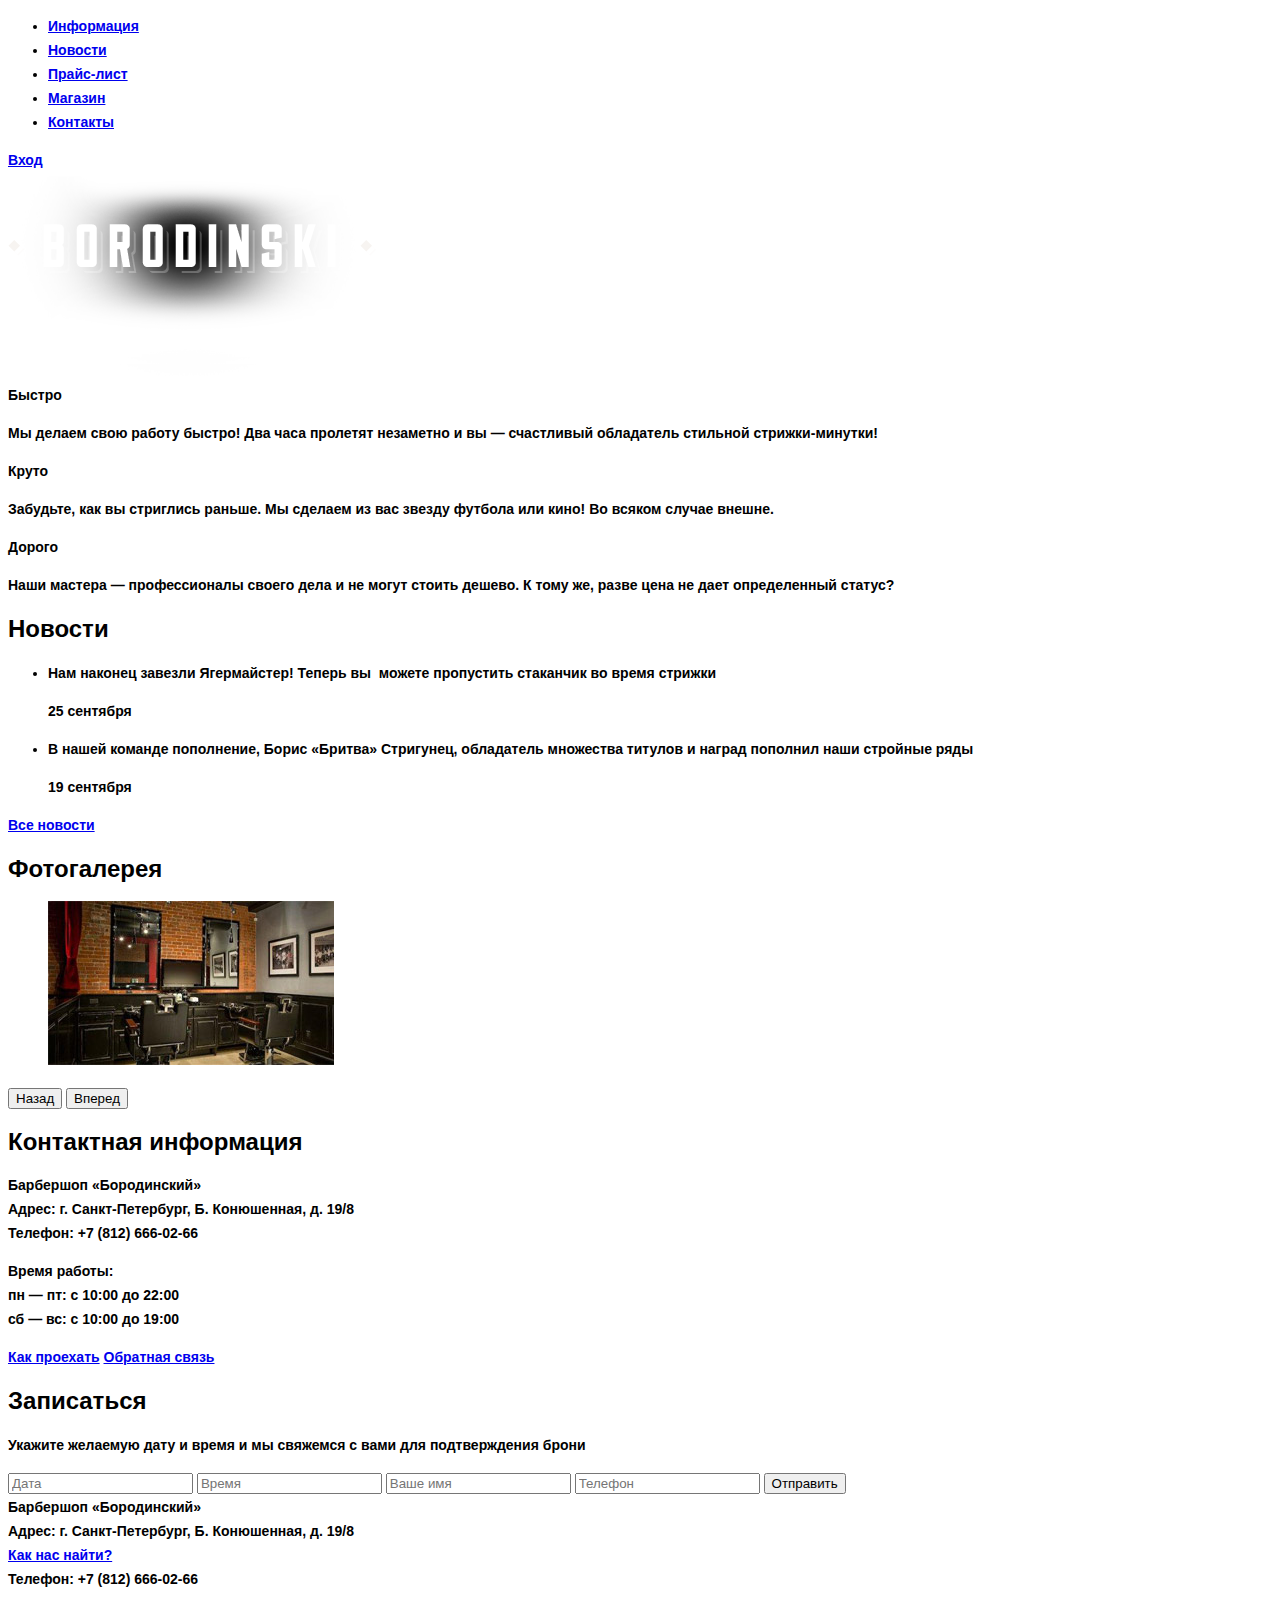
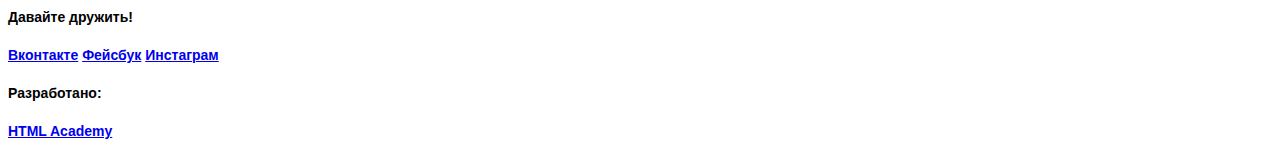
<file: index.html>
<!DOCTYPE html>
<html lang="ru">
	<head>
		<meta charset="utf-8">
		<title>Барбершоп «Бородинский»</title>
		<link href="css/style.css" rel="stylesheet">
	</head>
	<body>
		<header class="main-header">
			<div class="container">
				<nav class="main-navigation">
					<ul>						
						<li>
							<a href="#">Информация</a>
						</li>
						<li>
							<a href="#">Новости</a>
						</li>
						<li>
							<a href="#">Прайс-лист</a>
						</li>
						<li>
							<a href="#">Магазин</a>
						</li>
						<li>
							<a href="#">Контакты</a>
						</li>
					</ul>
				</nav>
				<div class="user-block">
					<a class="login" href="#">Вход</a>
				</div>
			</div>
		</header>
		<main class="container">
			<div class="index-logo">
				<img src="img/index_logo.png" width="368" height="204" alt="Барбершоп «Бородинский»">
			</div>
			<section class="features">
				<div class="feature-item">
					<b class="feature-name">Быстро</b>
					<p>Мы делаем свою работу быстро! Два часа 
					пролетят незаметно и вы — счастливый 
					обладатель стильной стрижки-минутки!</p>
				</div>
				<div class="features-item">
          			<b class="features-name">Круто</b>
          			<p>Забудьте, как вы стриглись раньше. 
          			Мы сделаем из вас звезду футбола или кино! 
          			Во всяком случае внешне.</p>
        		</div>
       			<div class="features-item">
          			<b class="features-name">Дорого</b>
          			<p>Наши мастера — профессионалы своего дела и 
          			не могут стоить дешево. К тому же, разве цена 
          			не дает определенный статус?</p>
        		</div>
			</section>
			<div class="index-content">
				<div class="index-content-left">
					<h2 class="index-content-title">Новости</h2>
					<ul class="news-preview">
						<li>
							<p>Нам наконец завезли Ягермайстер! Теперь вы 
							можете пропустить стаканчик во время стрижки</p>
							<time datatime="2015-09-25">25 сентября</time>
						</li>
						<li>
							<p>В нашей команде пополнение, Борис «Бритва» 
							Стригунец, обладатель множества титулов и 
							наград пополнил наши стройные ряды</p>
							<time datatime="2015-09-19">19 сентября</time>
						</li>
					</ul>
					<a class="btn" href="#">Все новости</a>
				</div>
				<div class="index-content-right">
					<h2 class="index-content-title">Фотогалерея</h2>
					<div class="gallery">
						<figure class="gallery-content">
							<a href="#">
								<img src="img/gallery_photo1.jpg" width="286" height="164" alt="Фото помещения Барбершопа">
							</a>
						</figure>
						<button class="btn gallery-prev">Назад</button>
						<button class="btn gallery-next">Вперед</button>
					</div>
				</div>
			</div>
			<div class="index-content">
				<div class="index-content-left">
					<h2 class="index-content-title">Контактная информация</h2>
					<p>
						Барбершоп «Бородинский»<br>
						Адрес: г. Санкт-Петербург, Б. Конюшенная, д. 19/8<br>
						Телефон: +7 (812) 666-02-66
					</p>
					<p>
            			Время работы:<br>
            			пн — пт: с 10:00 до 22:00<br>
            			сб — вс: с 10:00 до 19:00
          			</p>
          			<a class="btn" href="#">Как проехать</a>
          			<a class="btn" href="#">Обратная связь</a>
				</div>
				<div class="index-content-right">
					<h2 class="index-content-title">Записаться</h2>
					<p>Укажите желаемую дату и время и мы свяжемся 
					с вами для подтверждения брони</p>
					<form class="appointment-form" action="https://echo.htmlacademy.ru" method="post">
						<input type="text" name="date" value="" placeholder="Дата">
						<input type="text" name="time" value="" placeholder="Время">
						<input type="text" name="name" value="" placeholder="Ваше имя">
						<input type="tel" name="phone" value="" placeholder="Телефон">
						<button class="btn" type="submit">Отправить</button>
					</form>
				</div>
			</div>
		</main>
		<footer class="main-footer">
			<div class="container">
				<section class="footer-contacts">
					Барбершоп «Бородинский»<br>
          			Адрес: г. Санкт-Петербург, Б. Конюшенная, д. 19/8<br>
          			<a href="#">Как нас найти?</a><br>
          			Телефон: +7 (812) 666-02-66
				</section>
				<section class="footer-social">
					<p>Давайте дружить!</p>
					<a class="social-btn social-btn-vk" href="#">Вконтакте</a>
					<a class="social-btn social-btn-fb" href="#">Фейсбук</a>
					<a class="social-btn social-btn-inst" href="#">Инстаграм</a>
				</section>
				<section class="footer-copyright">
					<p>Разработано:</p>
          			<a class="btn" href="https://htmlacademy.ru">HTML Academy</a>
				</section>
			</div>
		</footer>
	</body>
</html>
</file>
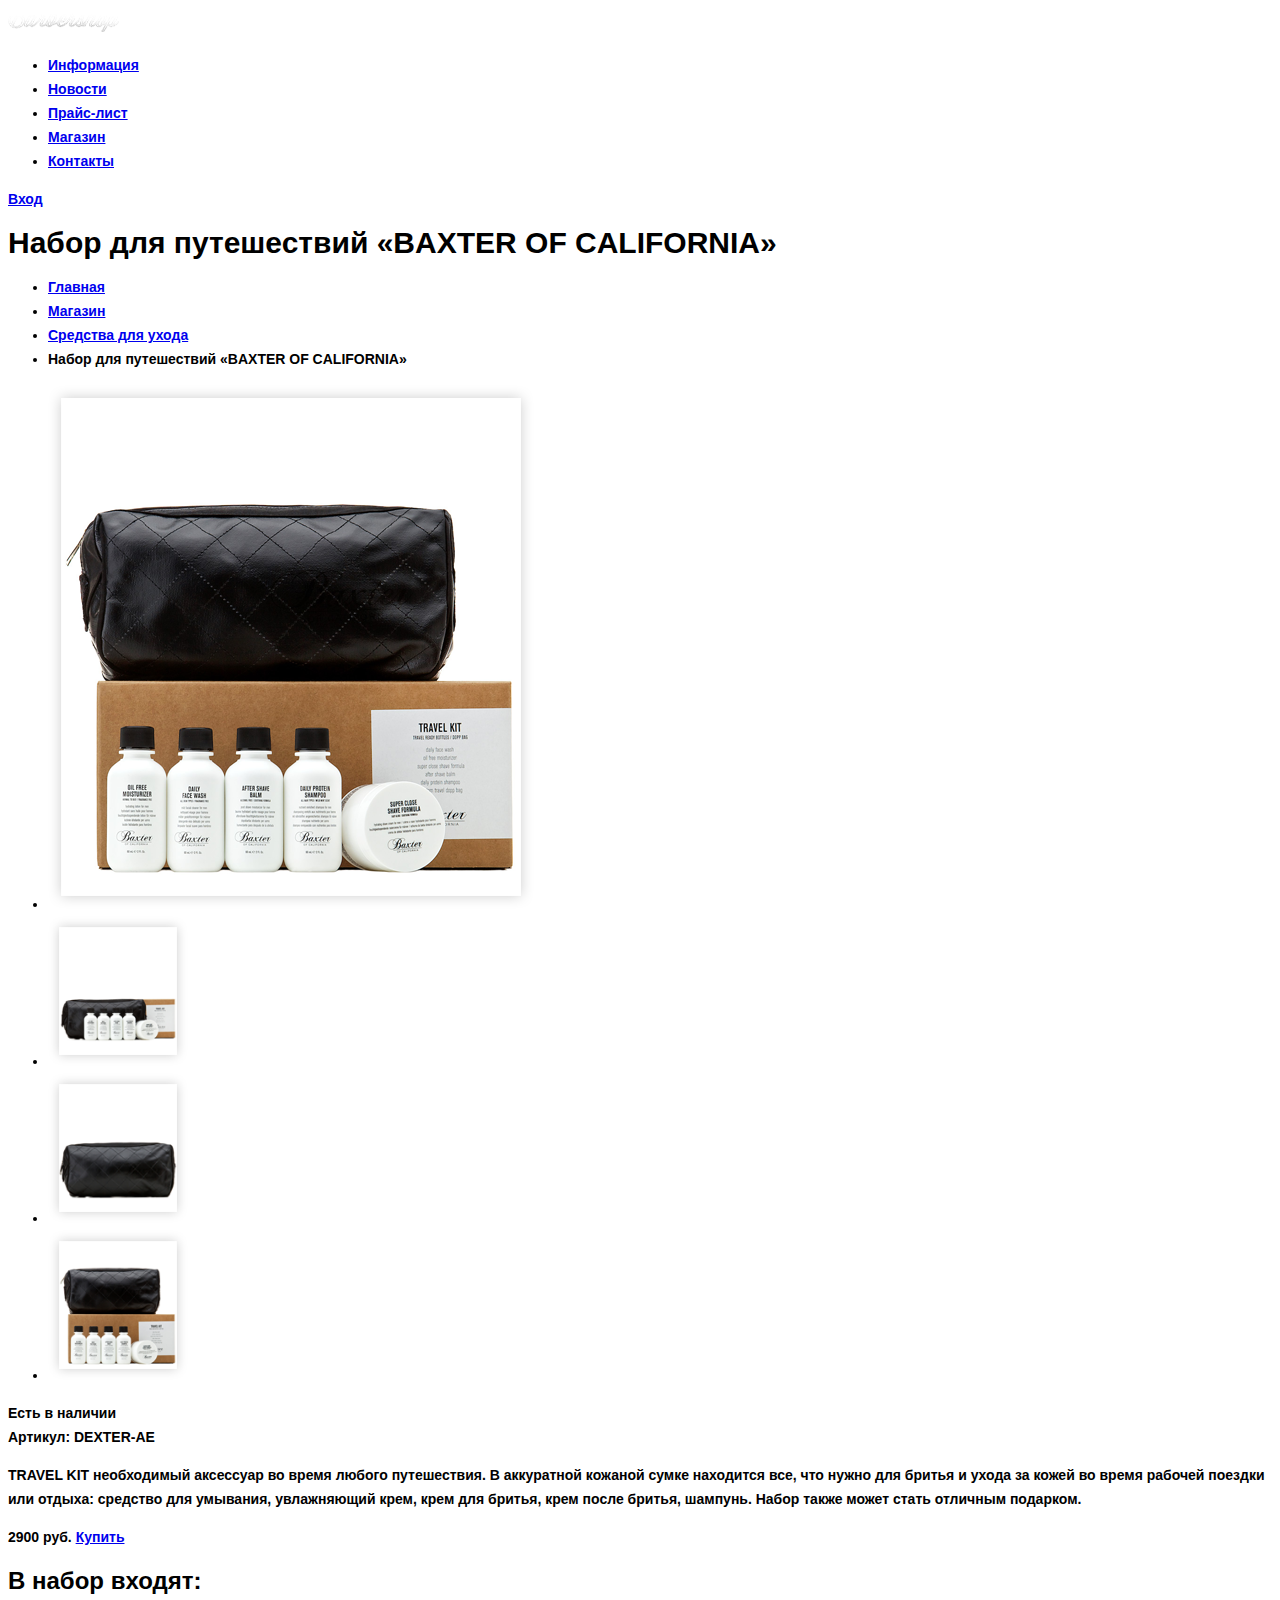
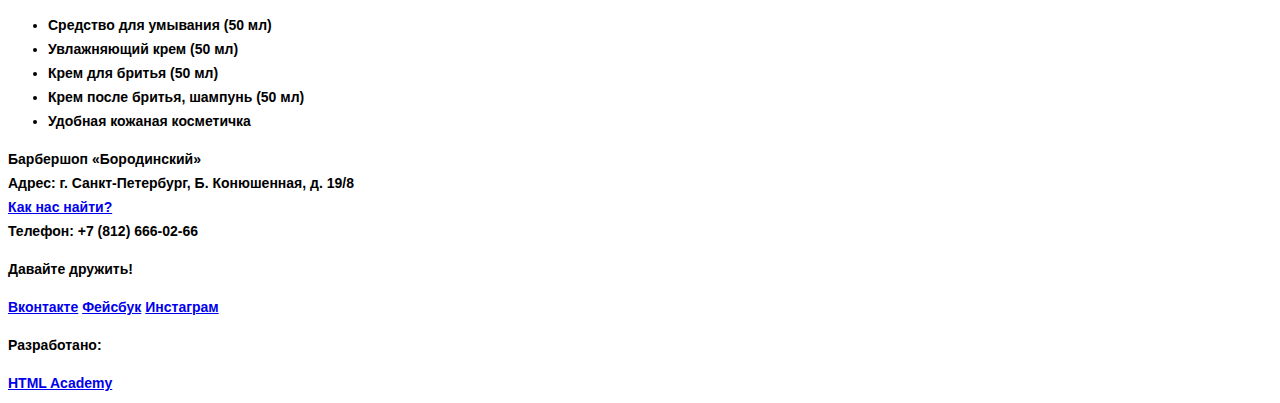
<file: Barbershop-item.html>
<!DOCTYPE html>
<html lang="ru">
	<head>
		<meta charset="utf-8">
		<title>Барбершоп «Бородинский» - Страница товара</title>
		<link href="css/style.css" rel="stylesheet">
	</head>
	<body>
		<header class="main-header">
			<div class="container">
				<div class="barbershop-logo">
					<a href="#">
						<img src="img/barbershop_logo.png" width="111" height="24" alt="Барбершоп">
					</a>				
				</div>
				<nav class="main-navigation">
					<ul>
						<li>
							<a href="#">Информация</a>
						</li>
						<li>
							<a href="#">Новости</a>
						</li>
						<li>
							<a href="#">Прайс-лист</a>
						</li>
						<li>
							<a href="#">Магазин</a>
						</li>
						<li>
							<a href="#">Контакты</a>
						</li>
					</ul>
				</nav>
				<div class="user-block">
					<a class="login" href="#">Вход</a>
				</div>
			</div>
		</header>
		<main class="container">				
			<h1>Набор для путешествий «BAXTER OF CALIFORNIA»</h1>
			<div class="breadcrumbs">
				<ul>
					<li>
						<a href="#">Главная</a>
					</li>
					<li>
						<a href="#">Магазин</a>
					</li>
					<li>
						<a href="#">Средства для ухода</a>
					</li>
					<li>
						Набор для путешествий «BAXTER OF CALIFORNIA»
					</li>
				</ul>
			</div>
			<div class="item-container">	
				<div class="item-container-left">	
					<div class="photo-item">
						<ul>
							<li>
								<img src="img/item_photo1.png" width="486" height="524" alt="TRAVEL KIT">
							</li>
							<li>
								<img src="img/item_photo2.png" width="140" height="150" alt="TRAVEL KIT">
							</li>
							<li>
								<img src="img/item_photo3.png" width="140" height="150" alt="TRAVEL KIT">
							</li>
							<li>
								<img src="img/item_photo4.png" width="140" height="150" alt="TRAVEL KIT">
							</li>
						</ul>				
					</div>
				</div>
				<div class="item-container-right">
					<div class="status-item">
						Есть в наличии
					</div>
					<div class="code-item">
						Артикул: DEXTER-AE
					</div>
					<div class="description-item">
						<p>
							TRAVEL KIT необходимый аксессуар во время любого
							путешествия. В аккуратной кожаной сумке находится все, что
							нужно для бритья и ухода за кожей во время рабочей поездки
							или отдыха: средство для умывания, увлажняющий крем, крем
							для бритья, крем после бритья, шампунь. Набор также может
							стать отличным подарком.
						</p>
					</div>
					<div class="block-price">
						<span class="price">2900 руб.</span>
						<a class="btn" href="#">Купить</a>
					</div>
					<h2>В набор входят:</h2>
					<ul class="content-item">
						<li>Средство для умывания (50 мл)</li>
						<li>Увлажняющий крем (50 мл)</li>
						<li>Крем для бритья (50 мл)</li>
						<li>Крем после бритья, шампунь (50 мл)</li>
						<li>Удобная кожаная косметичка</li>
					</ul>
				</div>
			</div>
		</main>
		<footer class="main-footer">
			<div class="container">
				<section class="footer-contacts">
					Барбершоп «Бородинский»<br>
          			Адрес: г. Санкт-Петербург, Б. Конюшенная, д. 19/8<br>
          			<a href="#">Как нас найти?</a><br>
          			Телефон: +7 (812) 666-02-66
				</section>
				<section class="footer-social">
					<p>Давайте дружить!</p>
					<a class="social-btn social-btn-vk" href="#">Вконтакте</a>
					<a class="social-btn social-btn-fb" href="#">Фейсбук</a>
					<a class="social-btn social-btn-inst" href="#">Инстаграм</a>
				</section>
				<section class="footer-copyright">
					<p>Разработано:</p>
          			<a class="btn" href="https://htmlacademy.ru">HTML Academy</a>
				</section>
			</div>
		</footer>
	</body>
</html>
</file>
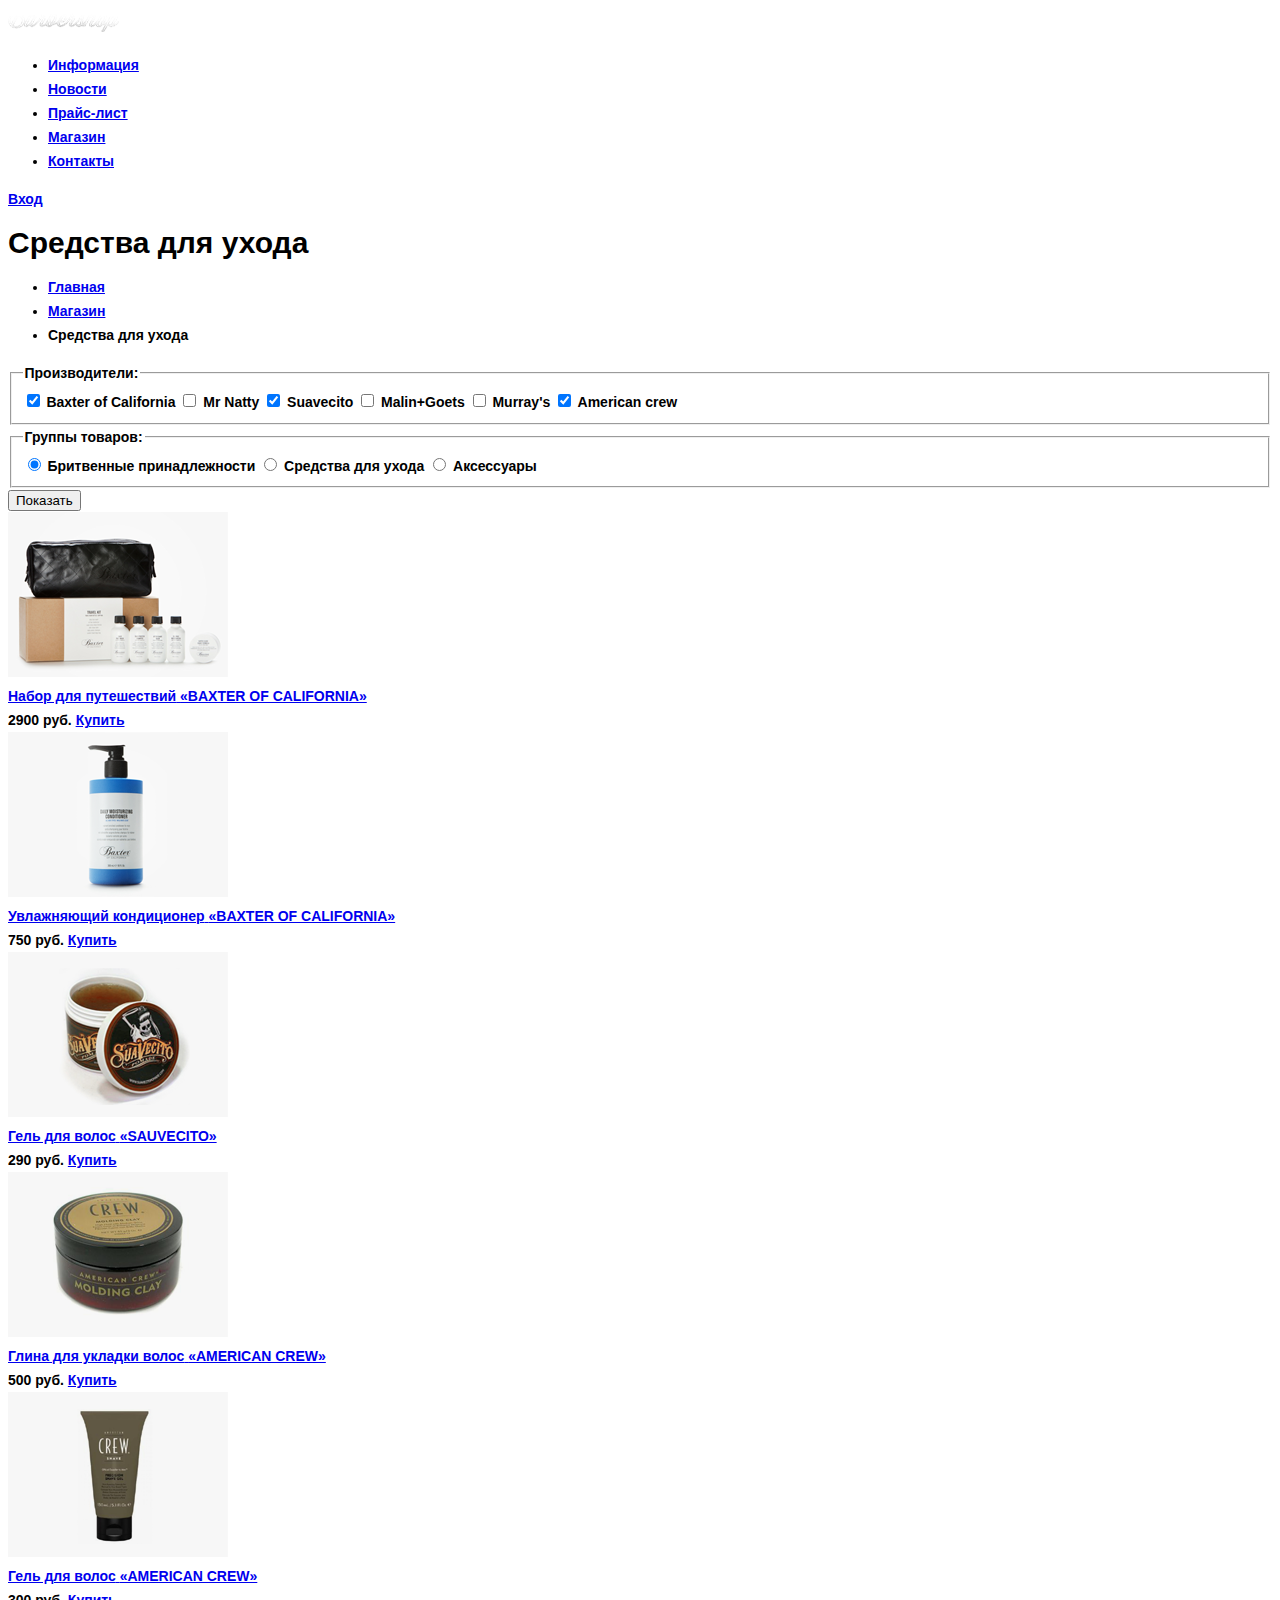
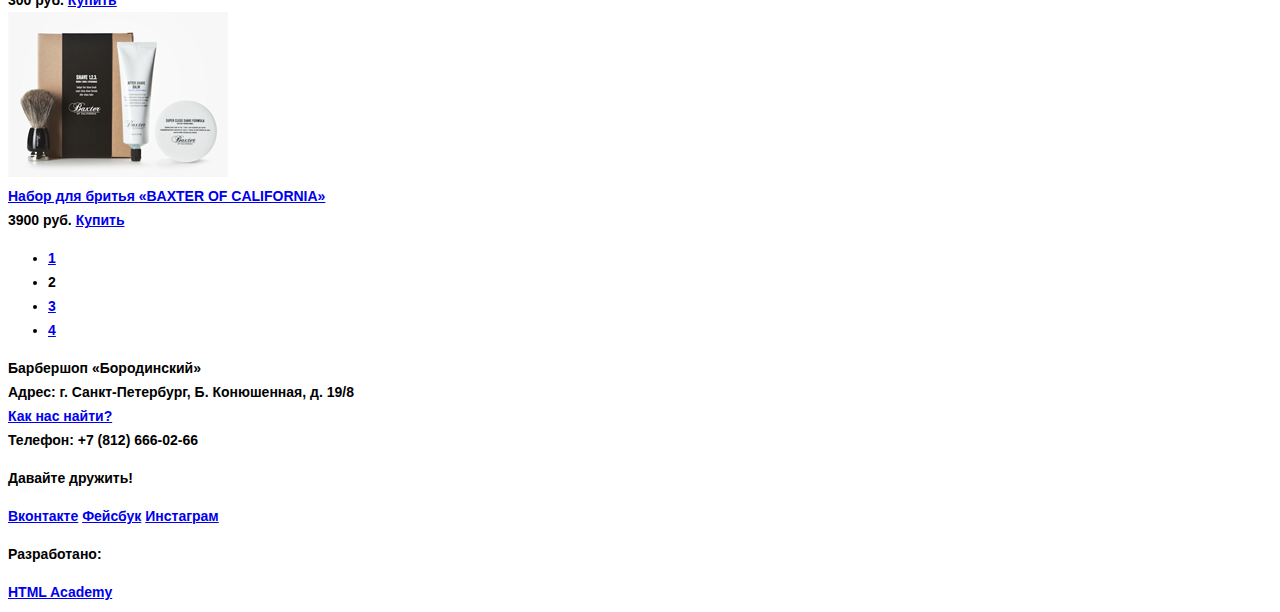
<file: Barbershop-shop.html>
<!DOCTYPE html>
<html lang="ru">
	<head>
		<meta charset="utf-8">
		<title>Барбершоп «Бородинский» - Каталог</title>
		<link href="css/style.css" rel="stylesheet">
	</head>
	<body>
		<header class="main-header">
			<div class="container">
				<div class="barbershop-logo">
					<a href="#">
						<img src="img/barbershop_logo.png" width="111" height="24" alt="Барбершоп">
					</a>
				</div>
				<nav class="main-navigation">
					<ul>
						<li>
							<a href="#">Информация</a>
						</li>
						<li>
							<a href="#">Новости</a>
						</li>
						<li>
							<a href="#">Прайс-лист</a>
						</li>
						<li>
							<a href="#">Магазин</a>
						</li>
						<li>
							<a href="#">Контакты</a>
						</li>
					</ul>
				</nav>
				<div class="user-block">
					<a class="login" href="#">Вход</a>
				</div>
			</div>
		</header>
		<main class="container">
			<h1>Средства для ухода</h1>
			<div class="breadcrumbs">
				<ul>
					<li>
						<a href="#">Главная</a>
					</li>
					<li>
						<a href="#">Магазин</a>
					</li>
					<li>
						Средства для ухода
					</li>					
				</ul>
			</div>
			<div class="sorting">
				<form class="sorting-form" action="#" method="get">
					<fieldset>
						<legend>Производители:</legend>
						<input type="checkbox" id="baxter" name="baxter" checked>
						<label for="baxter">Baxter of California</label>
					
						<input type="checkbox" id="natty" name="natty" >
						<label for="natty">Mr Natty</label>
					
						<input type="checkbox" id="suavecito" name="suavecito"  checked>
						<label for="suavecito">Suavecito</label>
					
						<input type="checkbox" id="malin" name="malin" >
						<label for="malin">Malin+Goets</label>
					
						<input type="checkbox" id="murray's" name="murray's" >
						<label for="murray's">Murray's</label>
					
						<input type="checkbox" id="american" name="american"  checked>
						<label for="american">American crew</label>
					</fieldset>
					<fieldset>
						<legend>Группы товаров:</legend>
						<input type="radio" id="razor" name="category" value="razor" checked>
						<label for="razor">Бритвенные принадлежности</label>
					
						<input type="radio" id="preparation" name="category" value="preparation">
						<label for="preparation">Средства для ухода</label>
					
						<input type="radio" id="accessory" name="category" value="accessory">
						<label for="accessory">Аксессуары</label>
					</fieldset>
					<button class="btn" type="submit">Показать</button>
				</form>				
			</div>
			<div class="assortment">
				<article class="assortment-preview">
					<a href="barbershop-item.html">
						<img src="img/assortment_photo1.png" width="220" height="165" alt="Набор для путешествий «BAXTER OF CALIFORNIA»">
					</a>					
					<div class="nameassortment">
						<a href="barbershop-item.html">						
							<span class="name-category">Набор для путешествий</span>
							<span class="name-producer">«BAXTER OF CALIFORNIA»</span>
						</a>						
					</div>					
					<div class="block-price">
						<span class="price">2900 руб.</span>
						<a class="btn" href="#">Купить</a>
					</div>
				</article>
				<article class="assortment-preview">
					<a href="#barbershop-item">
						<img src="img/assortment_photo2.png" width="220" height="165" alt="Увлажняющий кондиционер «BAXTER OF CALIFORNIA»">
					</a>					
					<div class="nameassortment">
						<a href="#barbershop-item">
							<span class="name-category">Увлажняющий кондиционер</span>
							<span class="name-producer">«BAXTER OF CALIFORNIA»</span>
						</a>
					</div>					
					<div class="block-price">
						<span class="price">750 руб.</span>
						<a class="btn" href="#">Купить</a>
					</div>					
				</article>
				<article class="assortment-preview">
					<a href="#barbershop-item">
						<img src="img/assortment_photo3.png" width="220" height="165" alt="Гель для волос «SAUVECITO»">
					</a>					
					<div class="nameassortment">
						<a href="#barbershop-item">
							<span class="name-category">Гель для волос</span>
							<span class="name-producer">«SAUVECITO»</span>
						</a>
					</div>					
					<div class="block-price">
						<span class="price">290 руб.</span>
						<a class="btn" href="#">Купить</a>
					</div>					
				</article>
				<article class="assortment-preview">
					<a href="#barbershop-item">
						<img src="img/assortment_photo4.png" width="220" height="165" alt="Глина для укладки волос «AMERICAN CREW»">
					</a>					
					<div class="nameassortment">
						<a href="#barbershop-item">
							<span class="name-category">Глина для укладки волос</span>
							<span class="name-producer">«AMERICAN CREW»</span>
						</a>
					</div>					
					<div class="block-price">
						<span class="price">500 руб.</span>
						<a class="btn" href="#">Купить</a>
					</div>					
				</article>
				<article class="assortment-preview">
					<a href="#barbershop-item">
						<img src="img/assortment_photo5.png" width="220" height="165" alt="Гель для волос «AMERICAN CREW»">
					</a>					
					<div class="nameassortment">
						<a href="#barbershop-item">
							<span class="name-category">Гель для волос</span>
							<span class="name-producer">«AMERICAN CREW»</span>
						</a>
					</div>					
					<div class="block-price">
						<span class="price">300 руб.</span>
						<a class="btn" href="#">Купить</a>
					</div>					
				</article>
				<article class="assortment-preview">
					<a href="#barbershop-item">
						<img src="img/assortment_photo6.png" width="220" height="165" alt="Набор для бритья «BAXTER OF CALIFORNIA»">
					</a>					
					<div class="nameassortment">
						<a href="#barbershop-item">
							<span class="name-category">Набор для бритья</span>
							<span class="name-producer">«BAXTER OF CALIFORNIA»</span>
						</a>
					</div>					
					<div class="block-price">
						<span class="price">3900 руб.</span>
						<a class="btn" href="#">Купить</a>
					</div>					
				</article>
				<div class="paginator">
					<ul>
						<li>
							<a class="btn" href="#">1</a>
						</li>
						<li>
							<span class="btn">2</span>
						</li>
						<li>
							<a class="btn" href="#">3</a>
						</li>
						<li>
							<a class="btn" href="#">4</a>
						</li>
					</ul>					
				</div>
			</div>
		</main>
		<footer class="main-footer">
			<div class="container">
				<section class="footer-contacts">
					Барбершоп «Бородинский»<br>
          			Адрес: г. Санкт-Петербург, Б. Конюшенная, д. 19/8<br>
          			<a href="#">Как нас найти?</a><br>
          			Телефон: +7 (812) 666-02-66
				</section>
				<section class="footer-social">
					<p>Давайте дружить!</p>
					<a class="social-btn social-btn-vk" href="#">Вконтакте</a>
					<a class="social-btn social-btn-fb" href="#">Фейсбук</a>
					<a class="social-btn social-btn-inst" href="#">Инстаграм</a>
				</section>
				<section class="footer-copyright">
					<p>Разработано:</p>
          			<a class="btn" href="https://htmlacademy.ru">HTML Academy</a>
				</section>
			</div>
		</footer>
	</body>
</html>
</file>
<file: css/style.css>
body {
	font-size: 14px;
	line-height: 24px;
	color: #000000;
	font-weight: bold;
	font-family: "PTSans NarrowBold", "Arial", sans-serif;
}

h1 {
	font-size: 30px;
}

h2 {
	font-size: 24px;
}
</file>
